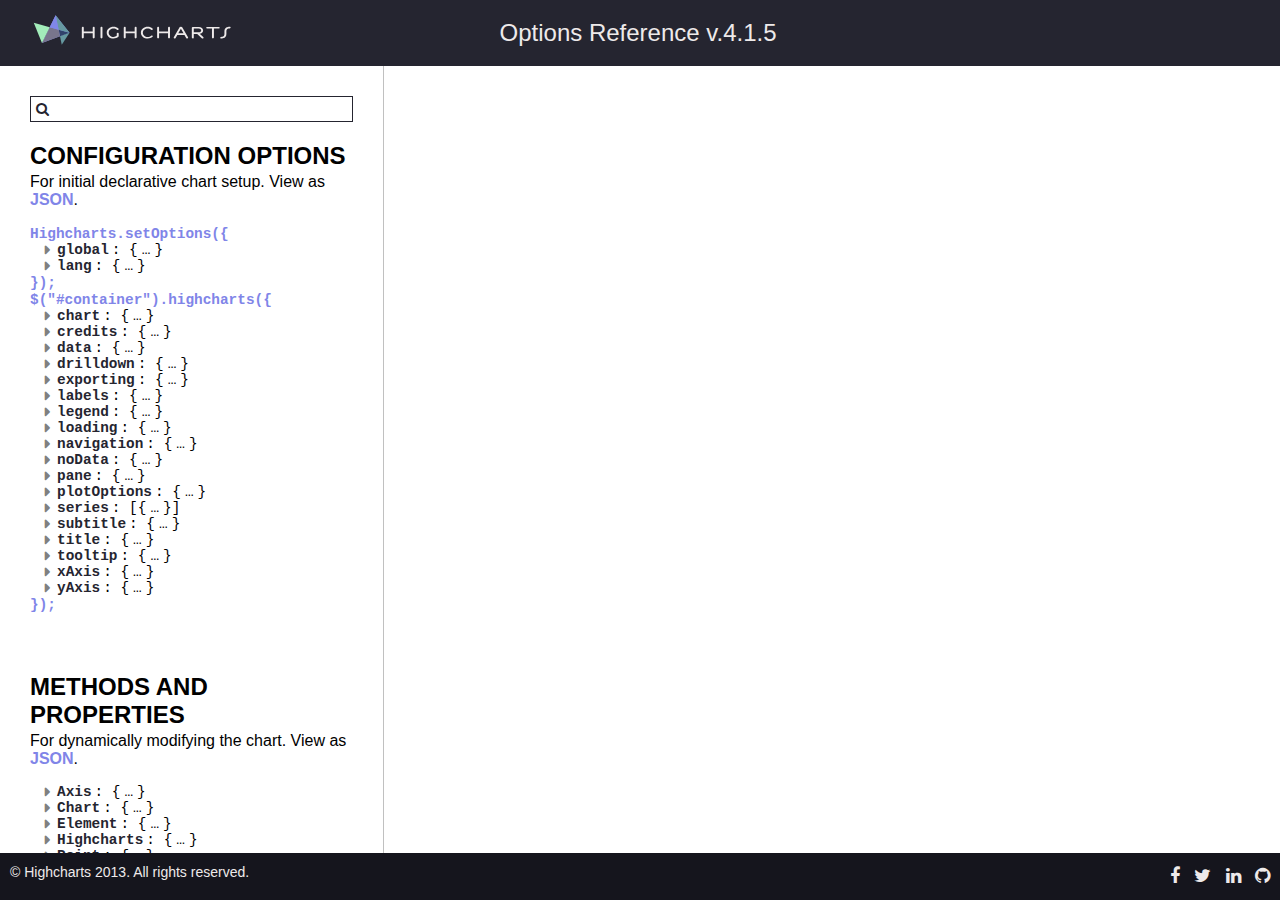
<file: www/Highcharts-4.1.5/api/highcharts.html>
<!DOCTYPE html>
<html>
<head>
<meta http-equiv="Content-Type" content="text/html; charset=UTF-8">
<meta name="viewport" content="width=device-width, minimum-scale=1, maximum-scale=1">
<title>Highcharts API Reference</title>

<link href="css/font-awesome.css" rel="stylesheet">
<link rel="stylesheet" href="css/jquery-ui.css" />
<link rel="apple-touch-icon" sizes="57x57" href="images/apple-touch-icon-57x57.png">
<link rel="apple-touch-icon" sizes="114x114" href="images/apple-touch-icon-114x114.png">
<link rel="apple-touch-icon" sizes="72x72" href="images/apple-touch-icon-72x72.png">
<link rel="apple-touch-icon" sizes="144x144" href="images/apple-touch-icon-144x144.png">
<link rel="apple-touch-icon" sizes="60x60" href="images/apple-touch-icon-60x60.png">
<link rel="apple-touch-icon" sizes="120x120" href="images/apple-touch-icon-120x120.png">
<link rel="apple-touch-icon" sizes="76x76" href="images/apple-touch-icon-76x76.png">
<link rel="apple-touch-icon" sizes="152x152" href="images/apple-touch-icon-152x152.png">
<link rel="apple-touch-icon" sizes="180x180" href="images/apple-touch-icon-180x180.png">
<link rel="icon" type="image/png" href="images/favicon-192x192.png" sizes="192x192">
<link rel="icon" type="image/png" href="images/favicon-160x160.png" sizes="160x160">
<link rel="icon" type="image/png" href="images/favicon-96x96.png" sizes="96x96">
<link rel="icon" type="image/png" href="images/favicon-16x16.png" sizes="16x16">
<link rel="icon" type="image/png" href="images/favicon-32x32.png" sizes="32x32">
<meta name="msapplication-TileColor" content="#2b5797">
<meta name="msapplication-TileImage" content="/mstile-144x144.png">
<link href="css/ref.css" rel="stylesheet"
	type="text/css" />
<script src="js/jquery.min.js"></script>
<script src="js/jquery-ui.min.js"></script>
<script type="text/javascript">
	var PRODUCTNAME = 'Highcharts'.toLowerCase(),
		runDB = false;
</script>
<script src="js/ref.js"
	type="text/javascript"></script>
</head>
<body>
	<div id="top">
		<div class="container">
			<div class="cell">
				<a href="http://www.highcharts.com/products/highcharts" title="Highcharts Home Page" id="logo"><img
					alt="Highcharts Home Page"
					src="images/Highcharts.svg"
					border="0"></a>
			</div>
			<div class="cell" style="text-align: center;">
				<h1>Options Reference v.4.1.5</h1>
			</div>
			<div class="cell hidden-offline">See also options for <a href="/highstock">Highstock</a>, <a href="/highmaps">Highmaps</a>
			</div>
			<div class="clearfix"></div>
		</div>
	</div>
	<div id="wrapper">
		<div class="container">
			<div id="wrapper-inner">
				<div id="nav-wrap">
					<div id="nav">						
						<div class="nav-section first">
							<div class="ui-widget" id="search-div">
								<div id="search-wrap">
									<i class="fa fa-search"></i><input id="search"/>
								</div>
							</div>
							<div class="nav-section-inner">
								<h3 id="options-header">Configuration options</h3>
								<p>For initial declarative chart setup. View as <a class="dump" href="highcharts/option/dump.json">JSON</a>.</p>
								<div id="global-options-tree">
									<code>Highcharts.setOptions({</code>
									<div id="global-options" class="tree"></div>
									<code>});</code>
								</div>
								<div id="options-tree">
									<code>$("#container").highcharts({</code>
									<div id="options" class="tree"></div>
									<code>});</code>
								</div>
							</div>
						</div>

						<div class="nav-section">
							<div class="nav-section-inner">
								<h3>Methods and properties</h3>

								<p>For dynamically modifying the chart. View as <a class="dump" href="highcharts/object/dump.json">JSON</a>. </p>
								<div id="methods-and-properties-toc"></div>

								<div id="objects-tree">
									<div id="objects" class="tree"></div>
								</div>
							</div>
						</div>
					</div>
				</div>
				<div id="details-wrap">
					<div id="details">
					   <div id="splashText" class="section">
						   <img src="images/splash.svg" />
					   </div>
				   </div>
				</div>
				<div class="clearfix"></div>
			</div>
		</div>
	</div>
	<div id="footer">
		<div class="container">
			<div id="footer-copy">
				&copy;&nbsp;Highcharts 2013. All rights reserved.
			</div>
			<div id="footer-social">
				<a href="https://www.facebook.com/Highcharts" title="Facebook" class="social-icon"><i class="fa fa-facebook"></i></a>
				<a href="https://twitter.com/Highcharts" title="Twitter" class="social-icon"><i class="fa fa-twitter"></i></a>
				<a href="http://www.linkedin.com/company/highsoft-solutions-as" title="LinkedIn" class="social-icon"><i class="fa fa-linkedin"></i></a>
				<a href="https://github.com/highslide-software/highcharts.com" title="Github" class="social-icon"><i class="fa fa-github"></i></a>
			</div>
			<div class="clearfix"></div>
		</div>
	</div>
	<a id="scrollTop" href="#top" style="display: none;"><i class="fa fa-arrow-up"></i></a>
</body>
</html>
</file>
<file: www/Highcharts-4.1.5/api/css/ref.css>
.clearfix {
	clear: both;
}
.hidden {
	visibility: hidden;
}
.container {
	width: auto;
	padding: 30px;
	margin: auto;
}
* {
	font-family: 'Source Sans Pro', sans-serif;
}

body {
	margin: 0;
	background-color: #15151d;
	font-size: 1em;
	overflow-x: hidden;
}
h3 {
	text-transform: uppercase;
	margin-bottom: 3px;
}

p {
	margin: 0 0 1em 0;
}
a {
	color: #8085e8;
	text-decoration: none;
	font-weight: bold;
}
a:hover {
	color: #90ee7e;
}

#nav a.dump {
	padding: 0px;
	margin: 0px;
}

/*
==========
=== Header
==========
*/
#top {
	background-color: #252530;
}
#top .container {
	padding: 0;
}
#top h1 {
	color: #eeeaea;
	font-weight: 100;
	margin: 0;
	font-size: 1.5em;
}
.cell {
	width: 33%;
	display: inline-block;
	vertical-align: middle;
}

.cell:nth-child(4) {
	text-align: right;
	color:#eeeaea;
	font-size: 0.9em;
}

#logo {
	display: block;

}
#logo img {
	max-width: 200px;
	width: 100%;
	margin: 15px;
	margin-left: 33px;
	height: 32px;
}

/* Search bar */
#search-div {
	color: #252530;
	display: block;
	margin-bottom: 20px;
	border: 1px solid #252530;
}

div#search-div i {
	margin: 5px;
	color: #252530;
	font-size: 14px;
}

input#search {
	height: 18px;
	font-family: "Courier New", Courier, monospace;
	font-size: 0.9em;
	background-color: transparent;
	border: none;	
	outline: none;
	color: #252530;
	width:80%;
}

.ui-autocomplete {
	max-height: 500px;
	max-width: 400px;
	overflow-y: auto;
	overflow-x: auto;
}

.ui-menu .ui-menu-item a {
	font-size:14px;
	zoom:1;
	font-family: "Courier New", Courier, monospace;
}
.ui-widget-content a {
	color: #222222 /*{fcContent}*/;
}

/*
==============
=== END Header
==============
*/
/*
==========
=== Footer
==========
*/
#footer {
	background-color: #15151d;
	color: #eeeaea;
}
#footer-copy {
	float: left;
	font-size: 14px;
	line-height: 18px;
}
#footer-social {
	float: right;
}
#footer-social a {
	color: #eeeaea;
	font-size: 18px;
	margin-left: 10px;
}
#footer-social a:hover {
	color: #90ee7e;
}
#footer .container {
	padding: 10px;
}
#scrollTop {
	position: fixed;
	bottom: 75px;
	right: 50px;
	background-color: #90ee7e;
	padding: 10px;
	border-radius: 2px;
	color: white;
	display: none;
}
#scrollTop:hover {
	color: black;
}
/*
==============
=== END Footer
==============
*/

#reference-loading {
	margin-top: 300px;
	text-align: center;
}

/*
===========
=== Wrapper
===========
*/
#splashText {
	display: none;
}
.nav-section h3 {
	font-size: 24px;
	margin-top: 0;
}

#wrapper{
	background-color: #d6d1d1;
}
#wrapper .container {
	padding: 0;
}
#wrapper-inner {
	background-color: #ffffff;
	/*border: 1px solid silver;*/
}

.tree a {
	color: #252530;
}

#nav .tree, #nav .tree * {
	font-family: "Courier New", Courier, monospace;
}

#nav .header p {
	font-weight: normal;
	color: #666;
}

#nav h1, 
#details h1,
#details h2 {
	font-weight: 100;
	margin-bottom: 1em;
}

#nav h1, 
#details h2 {
	text-transform: uppercase;
}

#nav {
	min-height: 100%;
	border-right: 1px solid silver;
}

#nav-wrap {
	width: 30%;
	float:left;
	overflow: auto;
}

#nav a,#nav a:visited {
	font-weight: bold;
	padding: 0 2px;
	margin: 1px;
}

.nav-section {
	padding: 30px;
	position: relative;
}
.nav-section:last-child {
	border-bottom: none;
}

#nav .level {
	margin-left: 13px;
	display: none;
}

#nav .level-0 {
	display: block;
}

#nav a.level-0 {
	margin-left: 1em;
}

#nav .menuitem {
	position: relative;
}

#nav .value {
	width: 40%;
	overflow: hidden;
	color: silver;
	position: absolute;
	white-space: nowrap;
}

a.hilighted {
	background-color: #C5F7BE;
}

#nav .plus {
	display: block;
	position: absolute;
	left: -12px;
	top: 0;
	width: 9px;
	height: 9px;
	font-family: FontAwesome;
	color: gray;

}
#nav .plus:before {
}

#nav .collapsed>.plus:before {
	content: "\f0da";
}

#nav .expanded>.plus:before {
	content: "\f0d7";
}

#nav .dots {
	padding: 0 4px;
}
#nav .expanded>.dots {
	display: none;
}

#nav .dots.loading {
	background: url(./../images/ajax-loader.gif) no-repeat center;
}
#nav .dots.error {
	color: red;
	font-weight: bold;
}

#nav .dots.loading span {
	visibility: hidden;
}

#nav code {
	color:#8085e8;
	font-weight: bold;
}

#nav span.typed {
	margin-left: 15px;
}
#nav .collapsed span.typed {
	margin-left: 0;
}
#nav .collapsed br.typed {
	display: none;
}

#methods-and-properties-toc ul {
	margin-left: 0;
	padding-left: 1em;
}

#options-tree,#global-options-tree,#objects-tree {
	font-size: 0.9em;
}

pre,code {
	font-family: "Courier New", Courier, monospace;
}

#overview {
	margin-left: 420px;
}

#details-wrap {
	float: right;
	width: 70%;
	overflow:auto;
	margin:0px;
	padding:0px;
}

/* Member styling */
.member {
	padding: 30px;
	overflow-y: hidden;
	position: relative;
	border-top: 1px solid silver;
}

.member:first-child {
	color:green;
}

.member.deprecated * {
	color: silver !important;
}

.member.hilighted {
	background-color: #eefdec;
}

.member .title, .member .title a, .member .returnType {
	font-family: "Courier New", Courier, monospace;
	font-size: 1.1em;
	font-weight: bold;
	margin-bottom: 5px;
	display: inline-block;
}

.member .title a{
	text-decoration: underline;
}

.member .default {
	display: none;
}

.member .since {
	float: right;
	font-size: 0.8em;
}

.member .description {
	color: #666;
}
.member .context {
	padding: 1em 0;
}

.description code {
	color: #666;
	font-weight: normal;
}

.section {
	padding-top: 25px;
}

.section .demo, .member .demo {
	font-style: italic;
	margin-top: 1.5em;
	margin-bottom:0.5em;
	margin-left: 1.5em;
	font-weight: bold;
}

.section .member .demo {
	margin-left: 0em;
}

.section h1,
.section h2,
.section .section-description {
	padding-left: 25px;
}

.section h1 {
	margin: 0px;
	font-family: "Courier New", Courier, monospace;
}

.section-description {
	margin: 0 0 1em 0;
}

/*gert*/
.menuitem div {
	margin-left: 8px;
}

.tree {
	padding-left: 24px;
}

div.edit {
	float: right
}

/*edit form*/
form#optionAttribute td.inp {
	width: 450px;
}

form#optionAttribute td input {
	width: 100%;
}

form#optionAttribute td textarea {
	width: 100%;
}

form#optionAttribute td input[type="checkbox"] {
	width: 20px;
}

.pencil {
	background-image: url(./../images/edit.png);
}

.remove {
	background-image: url(./../images/delete.gif);
}

.add {
	background-image: url(./../images/add.png);
}

.copy {
	background-image: url(./../images/copy.png);
}

.pencil, .add, .remove, .copy {
	background-repeat: no-repeat;
	background-position: center;
	float: right;
	position: relative;
	width: 10px;
	padding: 8px;
}

.pencil a,.add a,.remove a, .copy a {
	text-decoration: none;
	padding: 5px;
}

.deprecated, .error {
	color: red;
	font-weight: bold;
}

dl#inhMembers dd a,span.returnType {
	margin-left: 3px;
}

/* fix for icons changing containers height, affects updateHeights, javascript function */
#footer-social i:before {  
  line-height: 1.5;
}

@media screen and (max-width: 767px) {
	.nav-section-inner {
		display: none;
	}
	#nav-wrap {
		width: 100%;
	}
	#details-wrap {
		width: 100%;
	}
	.nav-section {
		padding: 0px;
	}
	#search-div{
		margin:30px;
	}
	#wrapper,
	#wrapper-inner,
	#details-wrap {
		height: auto !important;
	}
	.cell {
		width: 48%;
		text-align: center !important;
	}
	.cell:nth-child(1) {
		width: 100%;
	}
	#splashText {
		padding: 30px;
		text-align: center;
	}	
	#splashText.section {
		border: none;
	}
	#splashText img {
		width: 100%;
		max-width: 380px;
	}
	#scrollTop {
		display: block;
	}
	.section {
		padding-top: 0px;
	}
	#logo img {
		margin-left:0px;
		margin-right:0px;
	}
}
@media screen and (max-width: 479px) {
	#footer-copy,
	#footer-social {
		float: none;
		text-align: center;
		padding: 5px 0;
	}
	.cell {
		width: 100%;
	}
	.ui-autocomplete {
		max-height: 300px;
		max-width: 275px;
		overflow-x:auto;
	}
</file>
